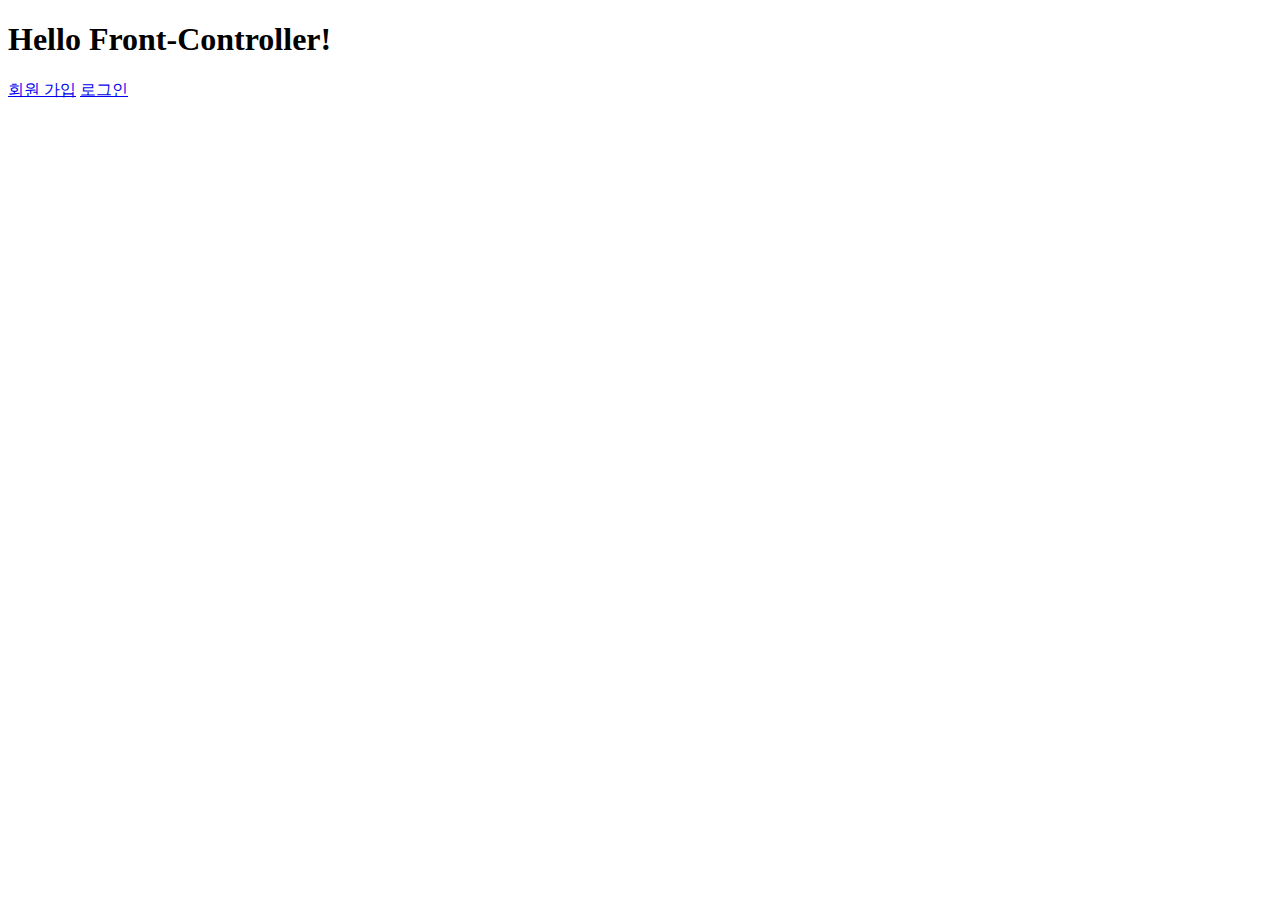
<file: Front-Controller/src/main/webapp/index.html>
<!DOCTYPE html>
<head>
    <meta charset="UTF-8">
    <title>Front-Controller</title>
    <link rel="stylesheet" href="http://localhost:8080/resources/css/style.css">
</head>
<body>

<div class="container">
    <h1 class="title">Hello Front-Controller!</h1>
        <div class="content">
            <a class="register_btn" href="/members/register">회원 가입</a>
            <a class="member_list_btn" href="/members/login">로그인</a>
        </div>
</div> <!--container-->

</body>
</html>
</file>
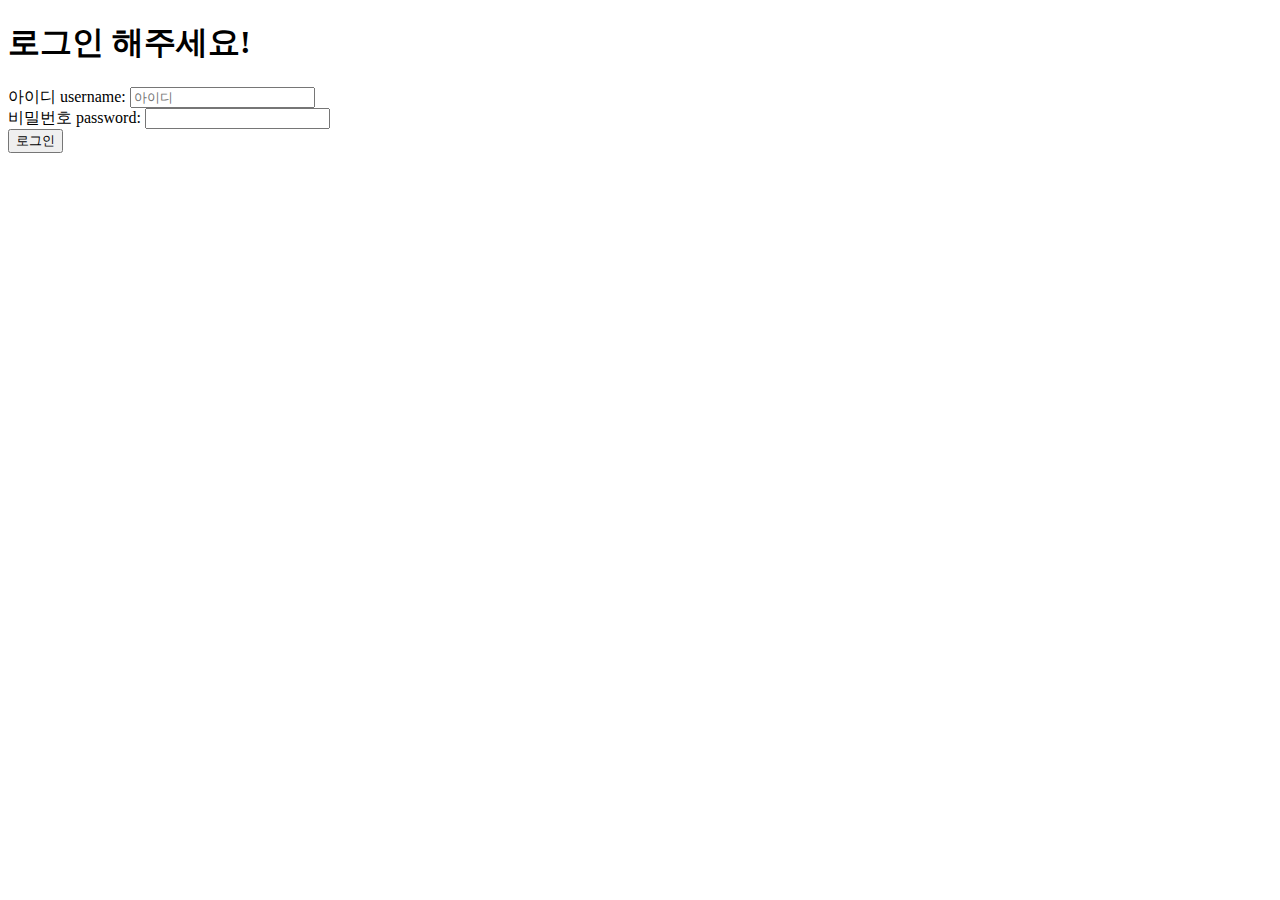
<file: Front-Controller/src/main/webapp/WEB-INF/views/login.html>
<!DOCTYPE html>
<html lang="en">
  <head>
    <meta charset="UTF-8" />
    <meta http-equiv="X-UA-Compatible" content="IE=edge" />
    <meta name="viewport" content="width=device-width, initial-scale=1.0" />
    <link rel="stylesheet" href="http://localhost:8080/resources/css/style.css" />
    <title>Front-Controller</title>
  </head>
  <body>
    <div class="login_container">
      <h1 class="title">로그인 해주세요!</h1>
      <!-- 상대경로 사용, [현재 URL이 속한 계층 경로 + /save] -->
      <form class="register_content" action="save" method="post">
        <div class="username_content">
          <label class="username_label" for="username">아이디</label>
          username:
          <input
            id="username"
            placeholder="아이디"
            type="text"
            name="username"
          />
        </div>
        <div class="password_contetnt">
          <label class="password_label" placeholder="비밀번호" for="password"
            >비밀번호</label
          >
          password: <input id="password" type="password" name="password" />
        </div>
        <button class="register_submit_btn" type="submit">로그인</button>
      </form>
    </div>
  </body>
</html>
</file>
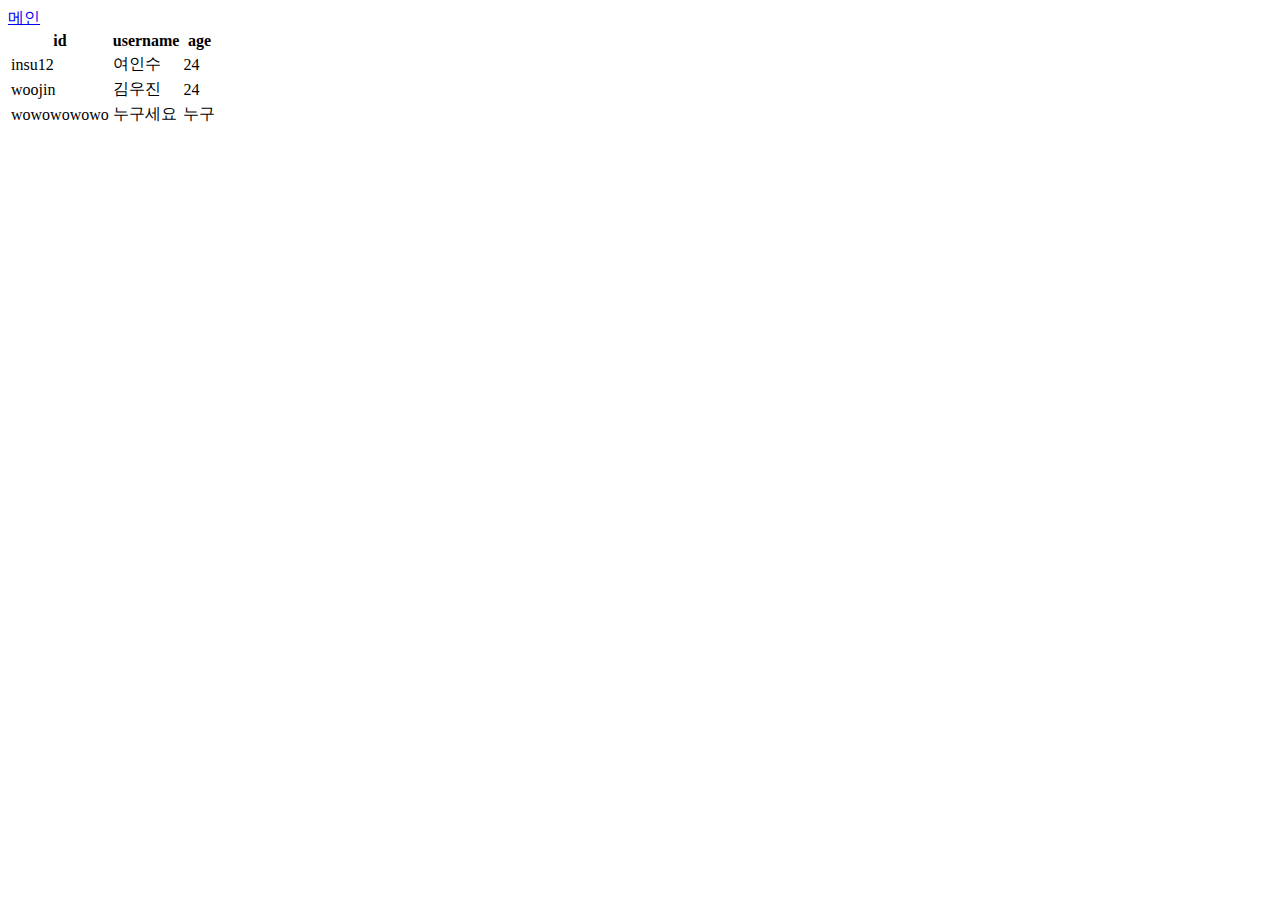
<file: Front-Controller/src/main/webapp/WEB-INF/views/member.html>
<html>
  <head>
    <meta charset="UTF-8" />
    <title>Title</title>
  </head>
  <body>
    <a href="/index.html">메인</a>
    <table>
      <thead>
        <th>id</th>
        <th>username</th>
        <th>age</th>
      </thead>
      <tbody>
          <tr>
            <td>insu12</td>
            <td>여인수</td>
            <td>24</td>
          </tr>
          <tr>
            <td>woojin</td>
            <td>김우진</td>
            <td>24</td>
          </tr>
          <tr>
            <td>wowowowowo</td>
            <td>누구세요</td>
            <td>누구</td>
          </tr>
        </c:forEach>
      </tbody>
    </table>
  </body>
</html>
</file>
